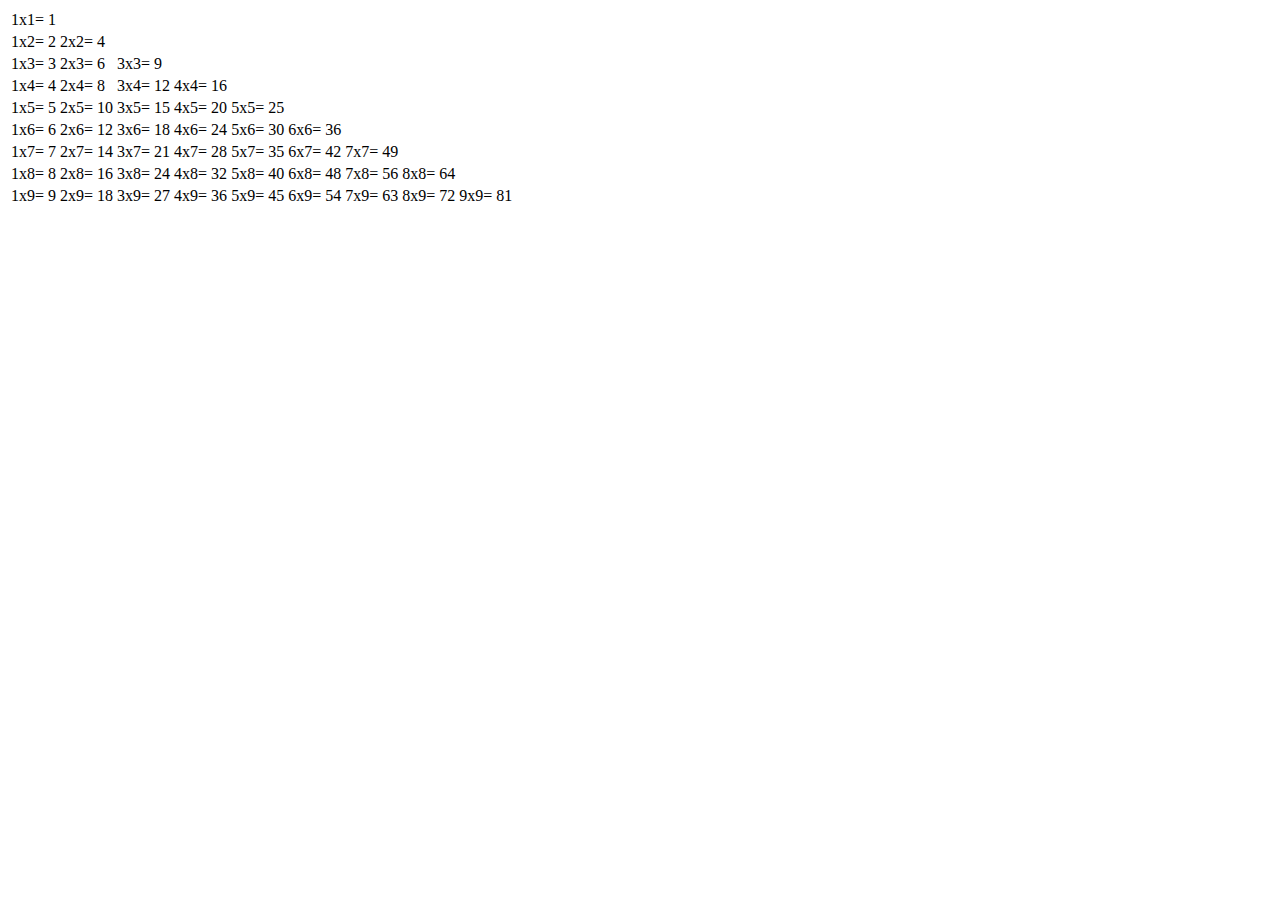
<file: 十七天和十八天/99乘法表.html>
<!DOCTYPE html>
<html lang="en">

<head>
    <meta charset="UTF-8">
    <meta name="viewport" content="width=device-width, initial-scale=1.0">
    <meta http-equiv="X-UA-Compatible" content="ie=edge">
    <title>Document</title>
</head>

<body>


</body>

</tbody>
</table>
<script>
    document.write('<table>')
    for (let i = 1; i < 10; i++) {
        document.write('<tr>')
        for (let j = 1; j < i + 1; j++) {
            var content = j +'x' + i + '= ' + j * i
            document.write('<td>' + content + '</td>')
        }
        document.write('</tr>')
    }
    document.write("</table>");
    //如何把每轮塞进table里面
    // 先写入一个table
    //给每行写一个tr
    //每行的每个单元格写一个td

</script>
</body>

</html>
</file>
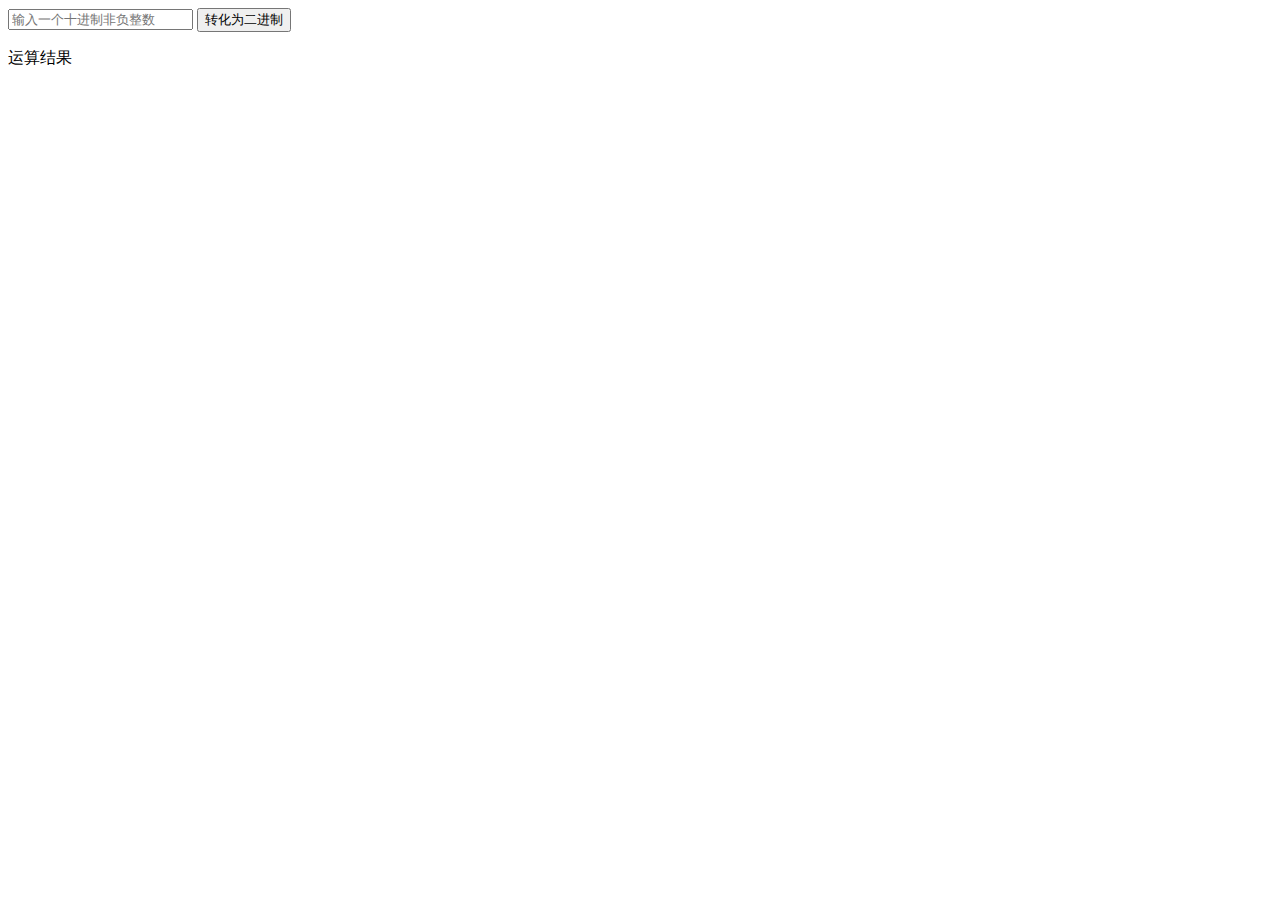
<file: 十七天和十八天/dec2bin.html>
<!DOCTYPE html>
<html>

<head>
    <meta charset="UTF-8">
    <title>IFE ECMAScript</title>
</head>

<body>
    <input id="dec-number" type="number" placeholder="输入一个十进制非负整数">
    <button id="trans-btn">转化为二进制</button>
    <p id="result">运算结果</p>
    <script>

        function dec2bin(decNumber) {
            // 在这里实现你的转化方法，注意需要判断输入必须为一个非负整数
            if (decNumber > 0 && decNumber % 1 == 0) {
                var bin = ''
                var dec = decNumber
                var temp
                while (dec >= 1) {
                    temp = dec % 2
                    //先取余,然后在除二
                    dec = parseInt(dec / 2)
                    //向高位增加
                    bin = temp.toString() + bin
                }
                return bin
            } else {


            }
        }

        // 实现党点击转化按钮时，将输入的十进制数字转化为二进制，并显示在result的p标签内
        // Some coding
        //为什么不把函数单独写出来
        document.getElementById('trans-btn').onclick = function () {
            var result = document.getElementById("result")
            var decNumber = document.getElementById("dec-number").value
            //这个value是string
            decNumber = Number(decNumber)
            var binNumber = dec2bin(decNumber)
            result.innerHTML = binNumber
        }

        // 1 给按钮绑定事件
        // 2 事件函数是得到数据,转换数据,替换html
        // 3 转换数据是得到数据,转换,return出去
    </script>
</body>

</html>
</file>
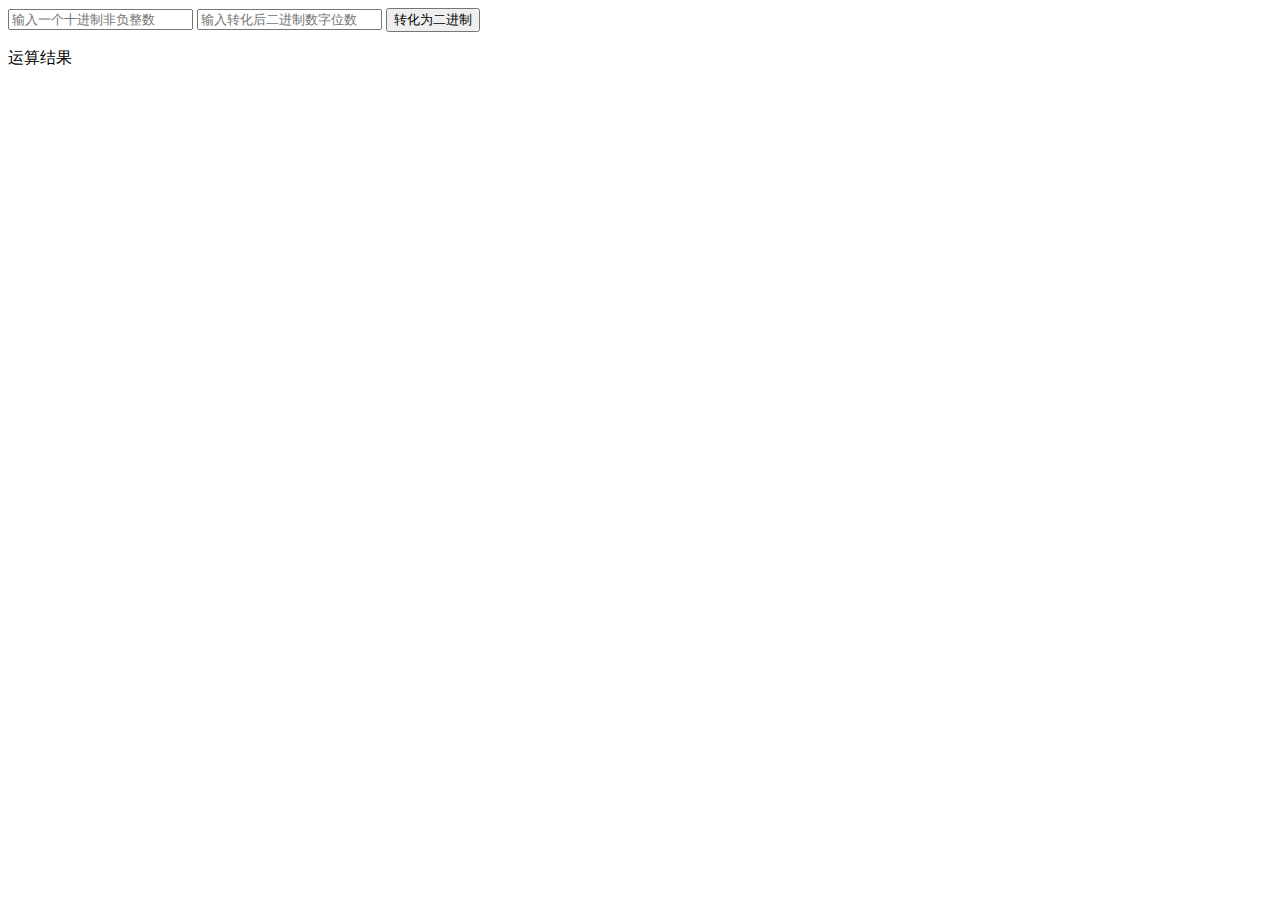
<file: 十七天和十八天/dec2bin2.html>
<!DOCTYPE html>
<html>

<head>
    <meta charset="UTF-8">
    <title>IFE ECMAScript</title>
</head>

<body>
    <input id="dec-number" type="number" placeholder="输入一个十进制非负整数">
    <input id="bin-bit" type="number" placeholder="输入转化后二进制数字位数">
    <button id="trans-btn">转化为二进制</button>
    <p id="result">运算结果</p>
    <script>
        function dec2bin(decNumber) {
            // 在这里实现你的转化方法，注意需要判断输入必须为一个非负整数
            if (decNumber > 0 && decNumber % 1 == 0) {
                var bin = ''
                var dec = decNumber
                var temp
                while (dec >= 1) {
                    temp = dec % 2
                    //先取余,然后在除二
                    dec = parseInt(dec / 2)
                    //向高位增加
                    bin = temp.toString() + bin
                }
                return bin
            } else {
            }
        }
        function binBit(binNumber) {
            var bit = Number(document.getElementById('bin-bit').value)
            var len = binNumber.length
            console.log('bit  ' + bit);
            console.log('binNumber  ' + binNumber);

            if (len > bit) {
                console.log('位数太小了');
                return binNumber

            } else if (len < bit) {
                for (var i = bit - len;i > 0; i--) {
                    binNumber = '0' + binNumber
                }
                return binNumber
            } else {
                return binNumber
            }
        }
        // 实现党点击转化按钮时，将输入的十进制数字转化为二进制，并显示在result的p标签内
        // Some coding
        //为什么不把函数单独写出来
        document.getElementById('trans-btn').onclick = function () {
            var result = document.getElementById("result")
            //这个value是string
            var decNumber = Number(document.getElementById("dec-number").value)
            var binNumber = dec2bin(decNumber)
            binNumber = binBit(binNumber)
            result.innerHTML = binNumber
        }


// 实现党点击转化按钮时，将输入的十进制数字转化为二进制，并显示在result的p标签内
// 新的需求是，转化显示后的二进制数为bin-bit中输入的数字宽度，例如
// dec-number为5，bin-bit为5，则转化后数字为00101
// 如果bin-bit小于转化后的二进制本身位数，则使用原本的位数，如dec-number为5，bin-bit为2，依然输出101，但同时在console中报个错
// Some coding

    </script>
</body>

</html>
</file>
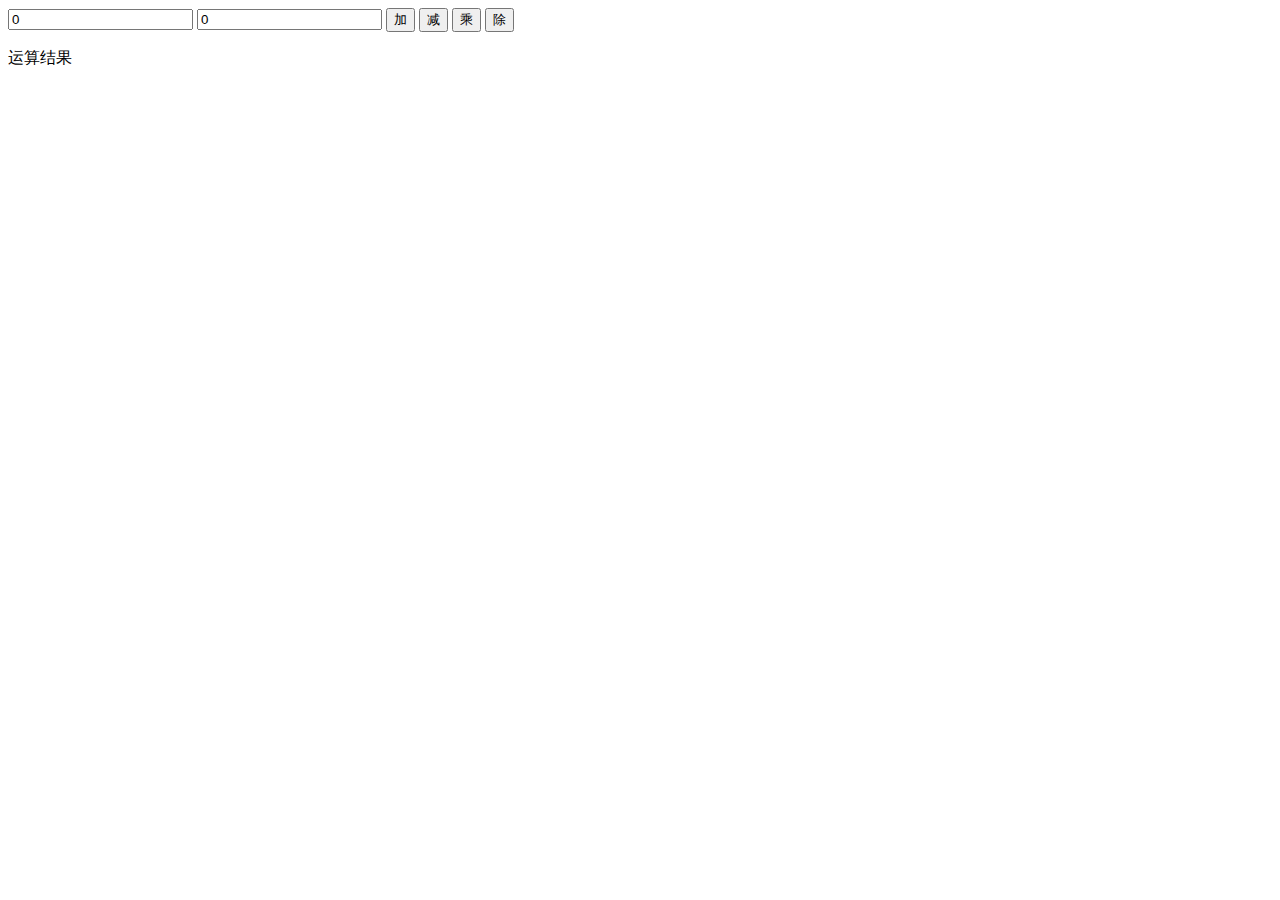
<file: 十七天和十八天/js_16.html>
<!DOCTYPE html>
<html>

<head>
    <meta charset="UTF-8">
    <title>IFE ECMAScript</title>
</head>

<body>
    <input id="first-number" type="number" value="0" placeholder="第一个数字">
    <input id="second-number" type="number" value="0" placeholder="第二个数字">
    <button id="add-btn">加</button>
    <button id="minus-btn">减</button>
    <button id="times-btn">乘</button>
    <button id="divide-btn">除</button>
    <p id="result">运算结果</p>
    <script>


        document.getElementById("add-btn").onclick = function () {
            var a = document.getElementById("first-number").value
            var b = document.getElementById("second-number").value
            a = Number(a)
            b = Number(b)
            if (typeof a == 'number' || typeof b == 'number') {
                document.getElementById("result").innerHTML = a + b

            } else {
                console.log("错了");

            }

           

        }
        document.getElementById("minus-btn").onclick = function () {
            var a = document.getElementById("first-number").value
            var b = document.getElementById("second-number").value
            a = Number(a)
            b = Number(b)
            if (typeof a == 'number' || typeof b == 'number') {
                document.getElementById("result").innerHTML = Number(a) - Number(b)

            } else {
                console.log("错了");

            }

        }
        document.getElementById("times-btn").onclick = function () {
            var a = document.getElementById("first-number").value
            var b = document.getElementById("second-number").value
            a = Number(a)
            b = Number(b)
            if (typeof a == 'number' || typeof b == 'number') {
                document.getElementById("result").innerHTML = Number(a) * Number(b)
            } else {
                console.log("错了");

            }


            
        }
        document.getElementById("divide-btn").onclick = function () {
            var a = document.getElementById("first-number").value
            var b = document.getElementById("second-number").value
            a = Number(a)
            b = Number(b)
            if (typeof a == 'number' || typeof b == 'number') {
                if (b != 0) {
                    document.getElementById("result").innerHTML = Number(a) / Number(b)
                    
                } else {
                    console.log("除数要不为零,改一下除数");
                }
            } else {
                console.log("错了");

            }

        }


    </script>
</body>

</html>
</file>
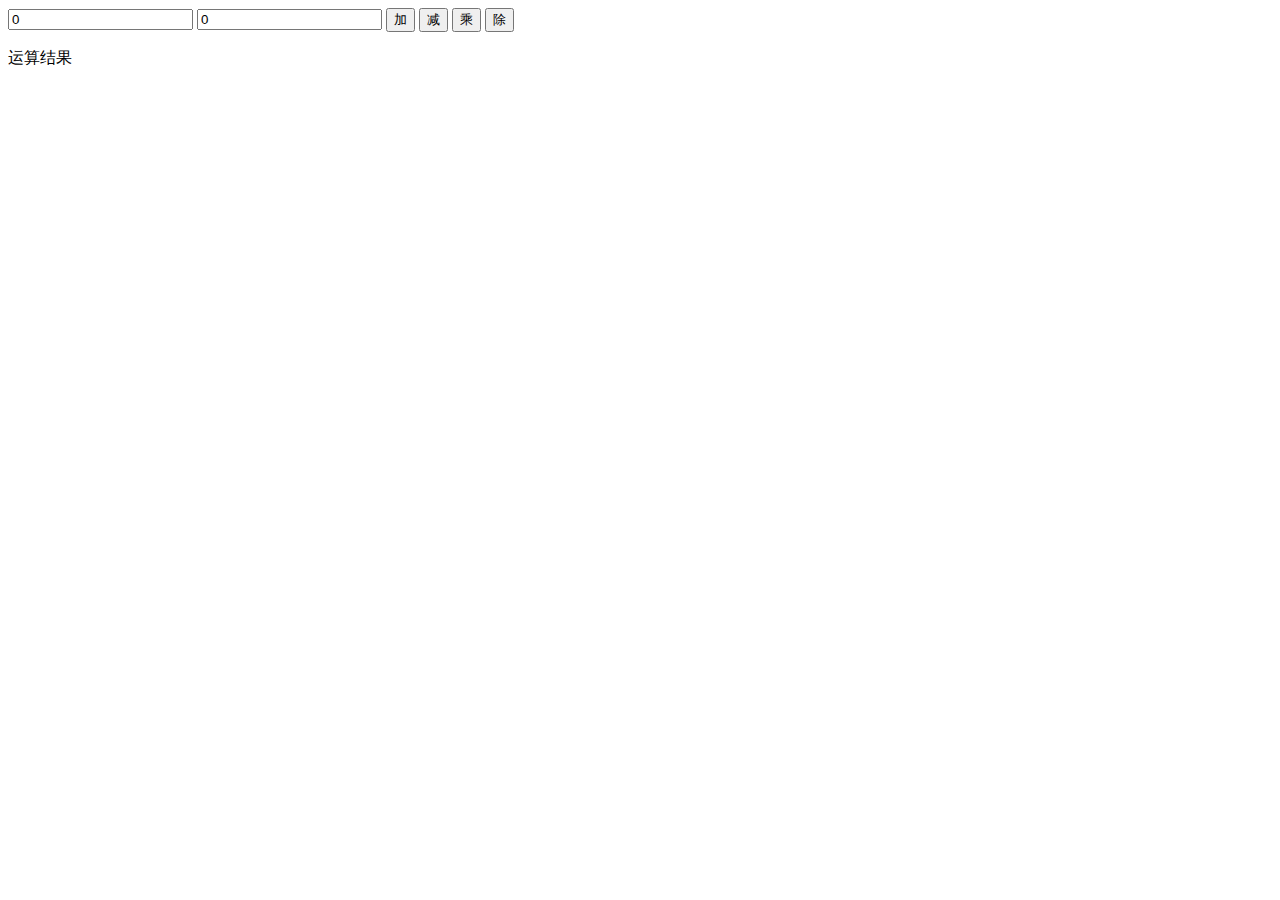
<file: 第十六天/js_16.html>
<!DOCTYPE html>
<html>
<head>
    <meta charset="UTF-8">    
    <title>IFE ECMAScript</title>
</head>
<body>        
    <input id="first-number" type="number" value="0" placeholder="第一个数字">
    <input id="second-number" type="number" value="0" placeholder="第二个数字">
    <button id="add-btn">加</button>
    <button id="minus-btn">减</button>
    <button id="times-btn">乘</button>
    <button id="divide-btn">除</button>
    <p id="result">运算结果</p>
    <script>
        document.getElementById("add-btn").onclick = function() {
            var a = document.getElementById("first-number").value
            var b = document.getElementById("second-number").value
            document.getElementById("result").innerHTML = Number(a) + Number(b)
        }
        document.getElementById("minus-btn").onclick = function() {
            var a = document.getElementById("first-number").value
            var b = document.getElementById("second-number").value
            document.getElementById("result").innerHTML = Number(a) - Number(b)
        }
        document.getElementById("times-btn").onclick = function() {
            var a = document.getElementById("first-number").value
            var b = document.getElementById("second-number").value
            document.getElementById("result").innerHTML = Number(a) * Number(b)
        }
        document.getElementById("divide-btn").onclick = function() {
            var a = document.getElementById("first-number").value
            var b = document.getElementById("second-number").value
            document.getElementById("result").innerHTML = Number(a) / Number(b)
        }
        
    </script>
</body>
</html>
</file>
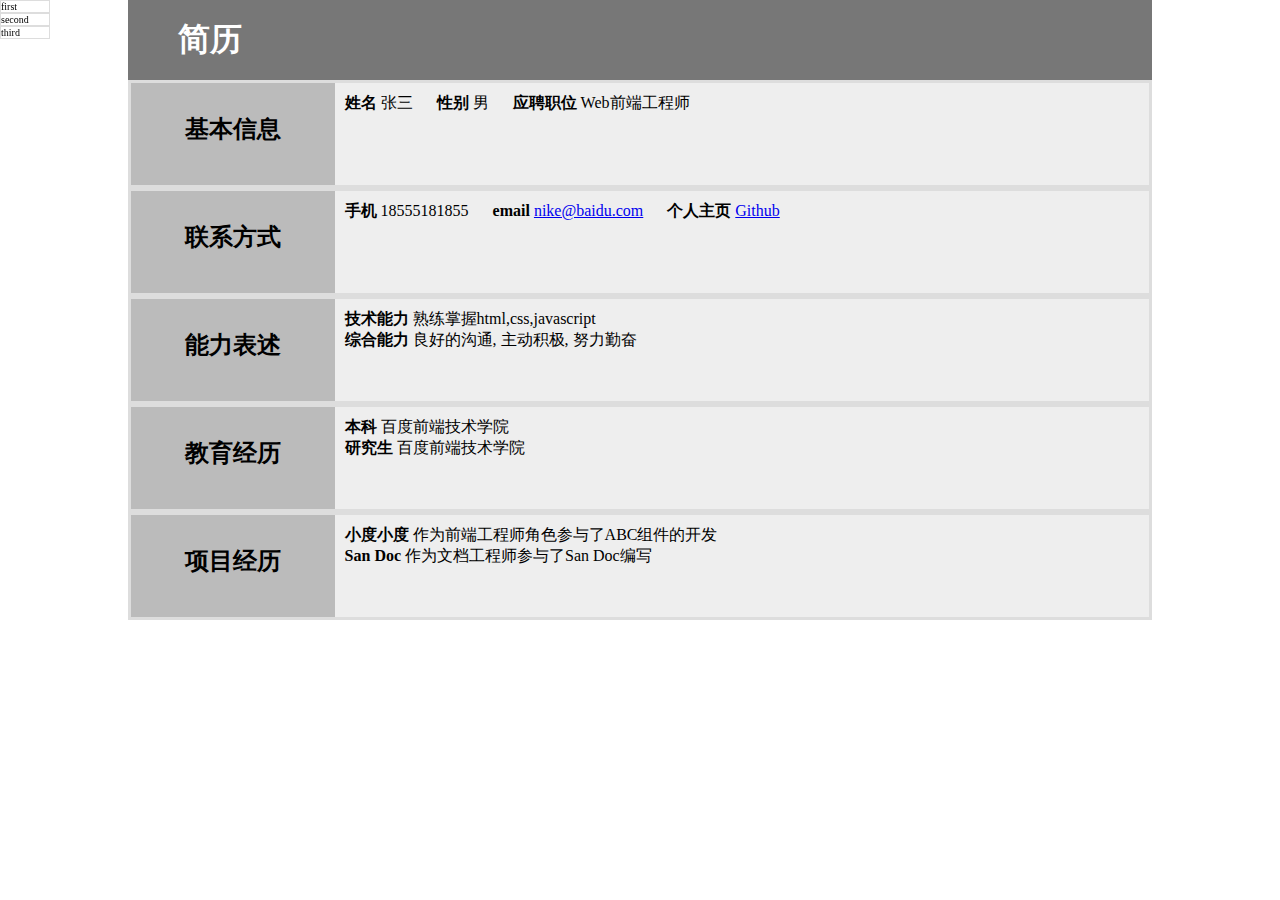
<file: 第十六天/resume.html>
<!DOCTYPE html>
<html>

<head>
    <meta charset="utf-8" />
    <meta http-equiv="X-UA-Compatible" content="IE=edge">
    <title>Page Title</title>
    <meta name="viewport" content="width=device-width, initial-scale=1">
    <link id="link"  rel="stylesheet" media="screen" href="css/style_3.css" />

</head>

<body>
    <nav>
        <li id="first">first</li>
        <li id="second">second</li>
        <li id="third">third</li>
    </nav>
    <section>
        <header class="sidebar">
          
            <h1>简历</h1>
   
        </header>
        <div class="main">
            <div class="main-item" id="id-1">
                <div class="item-1">
                    <h2>基本信息</h2>
                </div>
                <div class="item-2">
                    <p>
                        <b>姓名</b> 张三</p>
                    <p>
                        <b>性别</b> 男</p>
                    <p>
                        <b>应聘职位</b> Web前端工程师</p>
                </div>
            </div>

            <div class="main-item" id="id-2">
                <div class="item-1">
                    <h2>联系方式</h2>
                </div>
                <div class="item-2">
                    <p>
                        <b>手机</b> 18555181855</p>
                    <p>
                        <b>email</b>
                        <a href="#">nike@baidu.com</a>
                    </p>
                    <p>
                        <b>个人主页</b>
                        <a href="#">Github</a>
                    </p>
                   
                </div>

            </div>

            <div class="main-item" id="id-3">
                <div class="item-1">
                    <h2>能力表述</h2>
                </div>
                <div class="item-2">
                    <p>
                        <b>技术能力</b>
                        熟练掌握html,css,javascript</p>
                    <p>
                        <b>综合能力</b>
                        良好的沟通, 主动积极, 努力勤奋</p>
                </div>
            </div>

            <div class="main-item" id="id-4">
                <div class="item-1">
                    <h2>教育经历</h2>
                </div>
                <div class="item-2">
                    <p>
                        <b>本科</b>
                        百度前端技术学院
                    </p>
                    <p>
                        <b>研究生</b>
                        百度前端技术学院</p>
                </div>
            </div>
            <div class="main-item" id="id-5">
                <div class="item-1">
                    <h2>项目经历</h2>
                </div>
                <div class="item-2">
                    <p>
                        <b>小度小度</b>
                        作为前端工程师角色参与了ABC组件的开发</p>
                    <p>
                        <b>San Doc</b>
                        作为文档工程师参与了San Doc编写</p>
                </div>
            </div>
    </section>
    
    <script src="js/main.js"></script>
</body>

</html>
</file>
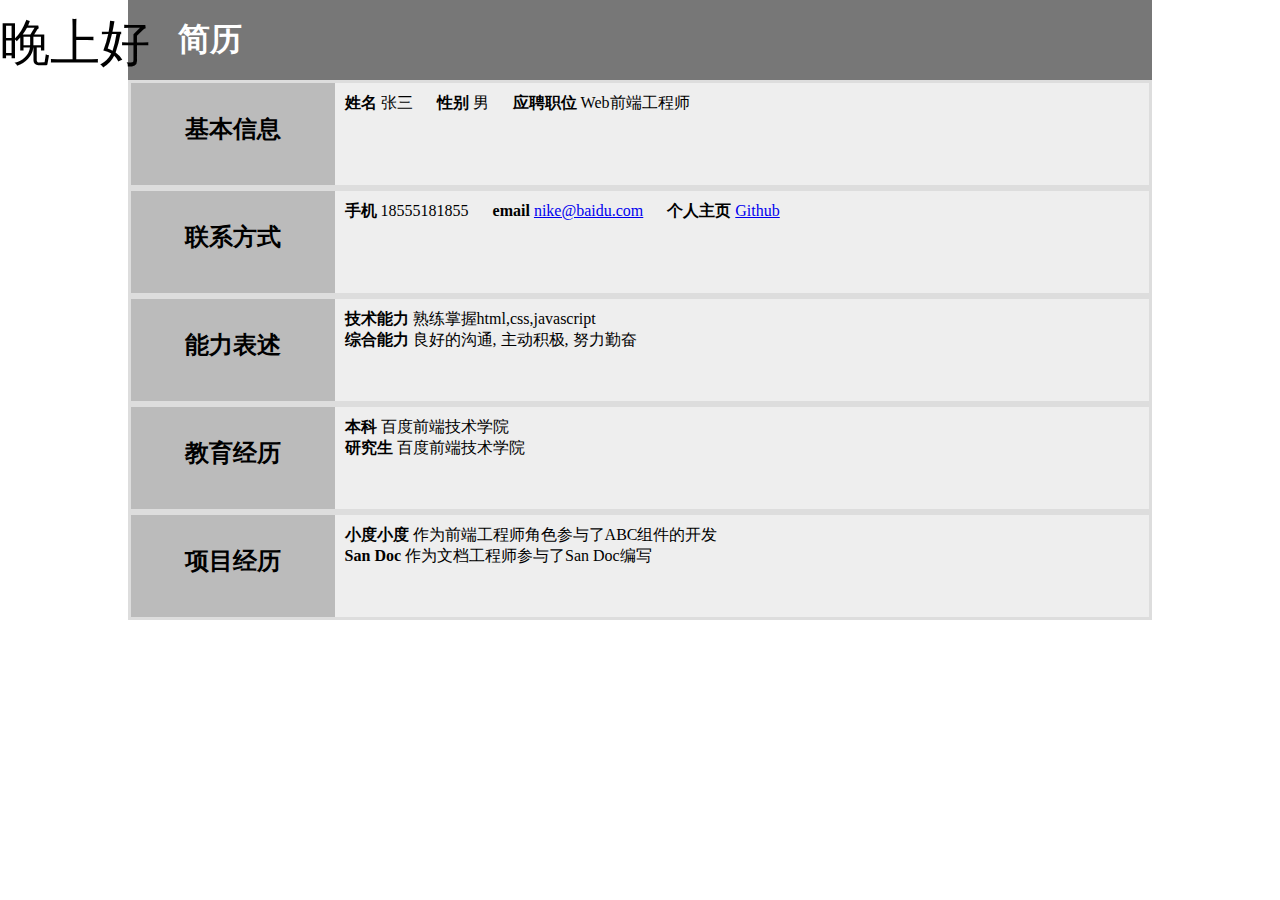
<file: 十七天和十八天/简历/resume.html>
<!DOCTYPE html>
<html>

<head>
    <meta charset="utf-8" />
    <meta http-equiv="X-UA-Compatible" content="IE=edge">
    <title>Page Title</title>
    <meta name="viewport" content="width=device-width, initial-scale=1">
    <link rel="stylesheet" media="screen" href="css/style_3.css" />

</head>

<body>
    <section>
        <header class="sidebar">
          
            <h1>简历</h1>
   
        </header>
        <div class="main">
            <div class="main-item" id="id-1">
                <div class="item-1">
                    <h2>基本信息</h2>
                </div>
                <div class="item-2">
                    <p>
                        <b>姓名</b> 张三</p>
                    <p>
                        <b>性别</b> 男</p>
                    <p>
                        <b>应聘职位</b> Web前端工程师</p>
                </div>
            </div>

            <div class="main-item" id="id-2">
                <div class="item-1">
                    <h2>联系方式</h2>
                </div>
                <div class="item-2">
                    <p>
                        <b>手机</b> 18555181855</p>
                    <p>
                        <b>email</b>
                        <a href="#">nike@baidu.com</a>
                    </p>
                    <p>
                        <b>个人主页</b>
                        <a href="#">Github</a>
                    </p>
                </div>

            </div>

            <div class="main-item" id="id-3">
                <div class="item-1">
                    <h2>能力表述</h2>
                </div>
                <div class="item-2">
                    <p>
                        <b>技术能力</b>
                        熟练掌握html,css,javascript</p>
                    <p>
                        <b>综合能力</b>
                        良好的沟通, 主动积极, 努力勤奋</p>
                </div>
            </div>

            <div class="main-item" id="id-4">
                <div class="item-1">
                    <h2>教育经历</h2>
                </div>
                <div class="item-2">
                    <p>
                        <b>本科</b>
                        百度前端技术学院
                    </p>
                    <p>
                        <b>研究生</b>
                        百度前端技术学院</p>
                </div>
            </div>
            <div class="main-item" id="id-5">
                <div class="item-1">
                    <h2>项目经历</h2>
                </div>
                <div class="item-2">
                    <p>
                        <b>小度小度</b>
                        作为前端工程师角色参与了ABC组件的开发</p>
                    <p>
                        <b>San Doc</b>
                        作为文档工程师参与了San Doc编写</p>
                </div>
            </div>
    </section>
    <div id="hello"></div>
    <script src="main.js"></script>
</body>

</html>
</file>
<file: 第十六天/css/style_3.css>
* {
    box-sizing: border-box;
    margin: 0;
}
nav {
    position: fixed;
    list-style: none;
    width: 30px;
    height: 100px;
    font-size: 10px;

}
nav li {
    float: left;
    width: 50px;
    border: solid 1px #ddd; 
}
.visited {
    background: lightblue;
}

section {
    margin: 0 auto;
    max-width: 1024px;
    min-width: 800px;
    background: #777;
    height: 600px;     
}
header {
    color: #fff;
    float: left;
    margin-top: 18px;
    margin-bottom: 18px;
    margin-left: 50px;


}
.main {
    height: 90%;
    width: 100%;
    background: #eee;
    overflow: auto;
}
.main-item {
    width: 100%;
    height: 20%;
    border: solid #ddd;
}
.item-1 {
    width: 20%;
    height: 100%;
    float: left;
    background: #bbb;
}
.item-1 h2 {
    
    text-align: center;
    margin-top: 30px;
    margin-bottom: 30px;

}
.item-2 {
    width: 80%;
    height: 100%;
    float: left;
    padding: 10px;
}

#id-1 .item-2 p,
#id-2 .item-2 p {
    display: inline-block;
    margin-right: 20px;

}
</file>
<file: 十七天和十八天/简历/css/style_3.css>
* {
    box-sizing: border-box;
    margin: 0;
}
section {
    margin: 0 auto;
    max-width: 1024px;
    min-width: 800px;
    background: #777;
    height: 600px;     
}
header {
    color: #fff;
    float: left;
    margin-top: 18px;
    margin-bottom: 18px;
    margin-left: 50px;


}
.main {
    height: 90%;
    width: 100%;
    background: #eee;
    overflow: auto;
}
.main-item {
    width: 100%;
    height: 20%;
    border: solid #ddd;
}
.item-1 {
    width: 20%;
    height: 100%;
    float: left;
    background: #bbb;
}
.item-1 h2 {
    
    text-align: center;
    margin-top: 30px;
    margin-bottom: 30px;

}
.item-2 {
    width: 80%;
    height: 100%;
    float: left;
    padding: 10px;
}

#id-1 .item-2 p,
#id-2 .item-2 p {
    display: inline-block;
    margin-right: 20px;

}
#hello {
    position: absolute;
    top: 10px;
    font-size: 50px;


}
</file>
